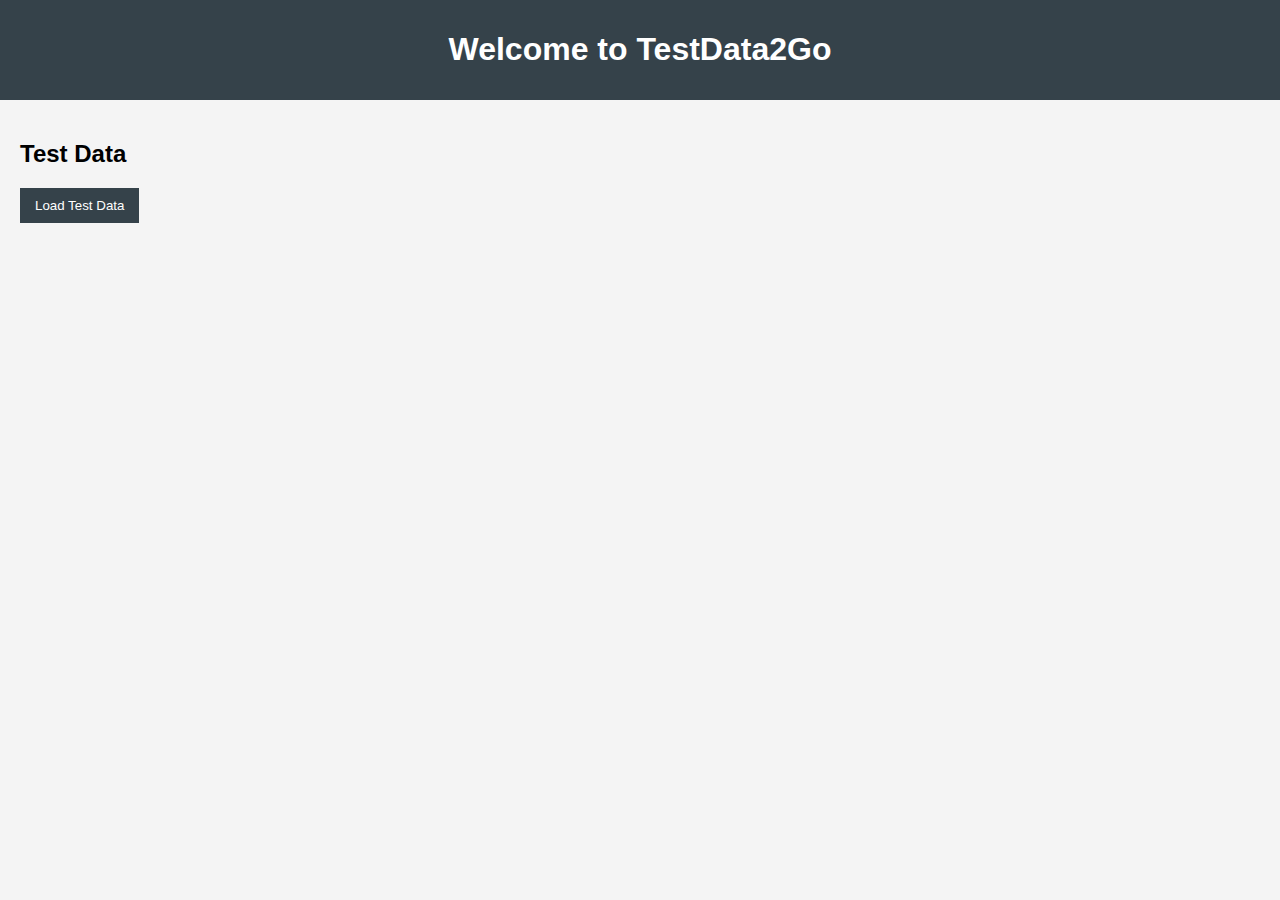
<file: CascadeProjects/windsurf-project/index.html>
<!DOCTYPE html>
<html lang="en">
<head>
    <meta charset="UTF-8">
    <meta name="viewport" content="width=device-width, initial-scale=1.0">
    <link rel="stylesheet" href="styles.css">
    <title>TestData2Go</title>
</head>
<body>
    <header>
        <h1>Welcome to TestData2Go</h1>
    </header>
    <main>
        <section id="data-section">
            <h2>Test Data</h2>
            <div id="data-container"></div>
        </section>
        <button id="load-data">Load Test Data</button>
    </main>
    <script src="script.js"></script>
</body>
</html>
</file>
<file: CascadeProjects/windsurf-project/styles.css>
body {
    font-family: Arial, sans-serif;
    margin: 0;
    padding: 0;
    background-color: #f4f4f4;
}

header {
    background: #35424a;
    color: #ffffff;
    padding: 10px 0;
    text-align: center;
}

main {
    padding: 20px;
}

button {
    padding: 10px 15px;
    background-color: #35424a;
    color: white;
    border: none;
    cursor: pointer;
}

button:hover {
    background-color: #45a049;
}
</file>
